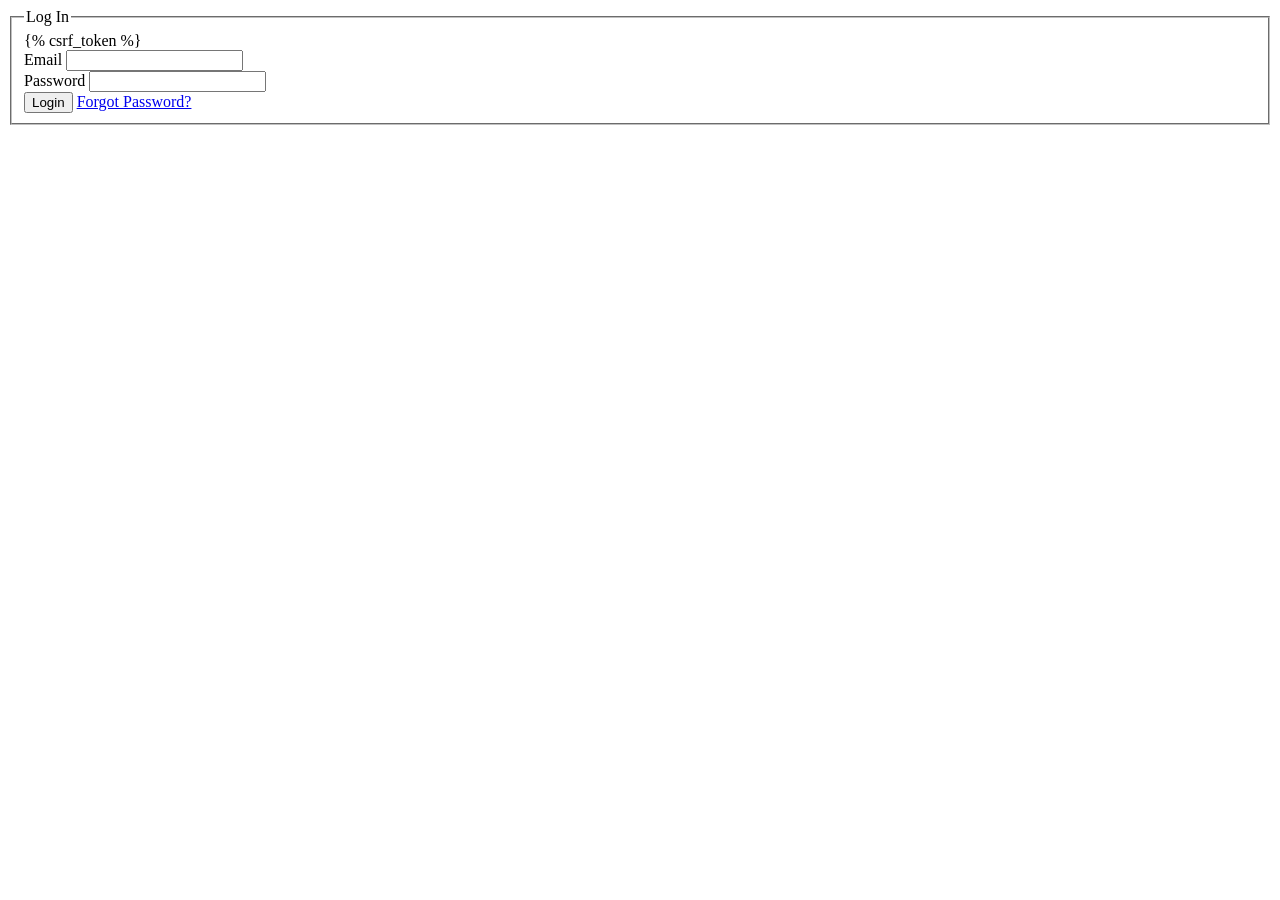
<file: templates/login.html>
<!DOCTYPE html>
<html lang="en">
<head>
    <meta charset="UTF-8">
    <title>Log In</title>
</head>
<body>
    <fieldset class="form-group">
        <legend class="border-bottom mb-4">Log In</legend>
            <form method ='POST'>
                {% csrf_token %}
                <div class="form-group">
                    <label class="form-control-label">Email</label>
                    <input type="text" name="email">
                </div>
                <div class="form-group">
                    <label class="form-control-label">Password</label>
                    <input type="password" name="password">
                </div>
                <input type="submit" value="Login">
                <a href="#">Forgot Password?</a>
            </form>
    </fieldset>
</body>
</html>
</file>
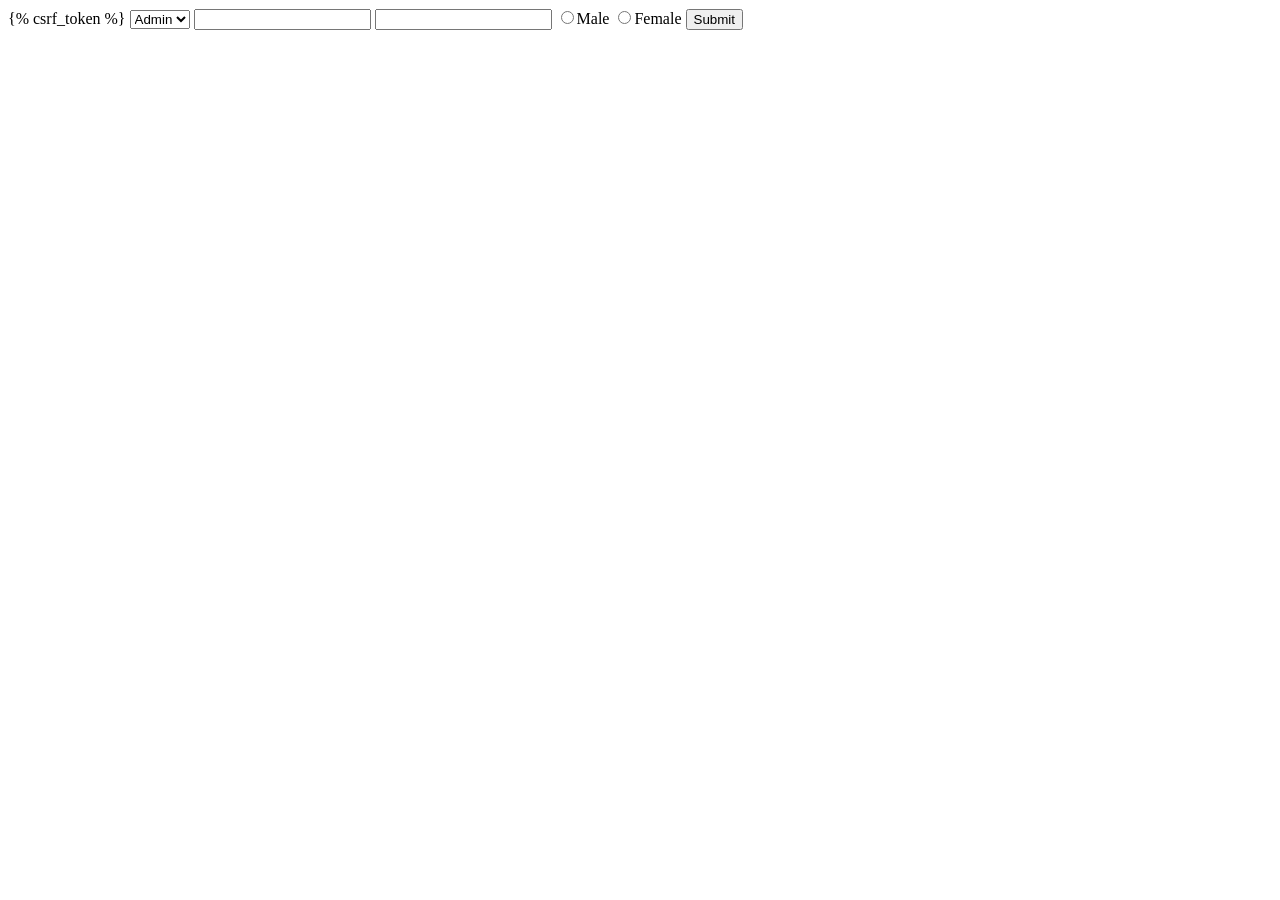
<file: templates/test.html>
<!DOCTYPE html>
<html lang="en">
<head>
    <meta charset="UTF-8">
    <title>Title</title>
</head>
<body>
<form method="post">

{% csrf_token %}
<select name="role">
    <option value="1">Admin</option>
</select>
<input type="text" name="name">
<input type="text" name="email">
<input type="radio" name="gender" value="male">Male
<input type="radio" name="gender" value="female">Female
<input type="submit" value="Submit">
    </form>
</body>
</html>
</file>
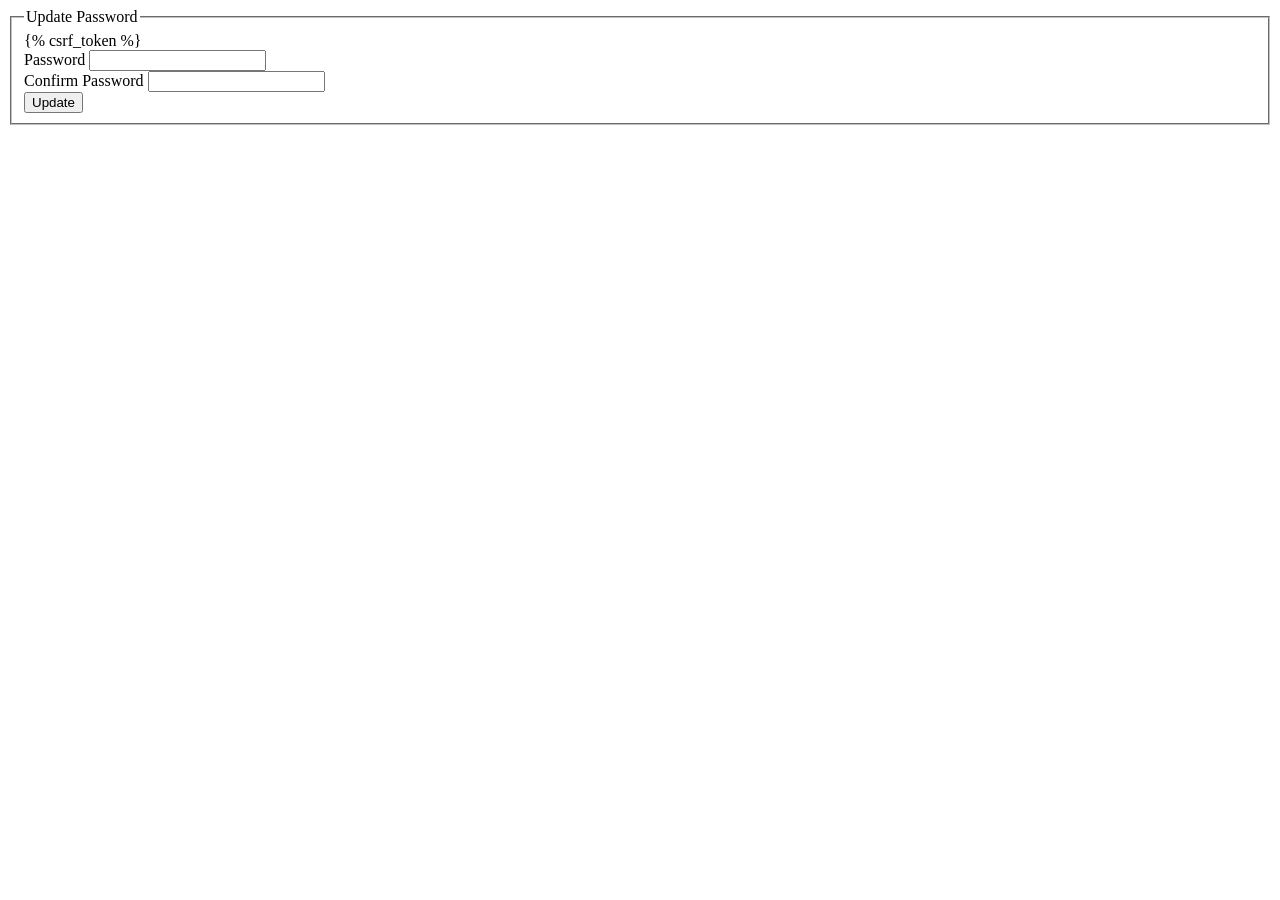
<file: templates/update_password.html>
<!DOCTYPE html>
<html lang="en">
<head>
    <meta charset="UTF-8">
    <title>Update password</title>
</head>
<body>
    <fieldset class="form-group">
        <legend class="border-bottom mb-4">Update Password</legend>
            <form method ='POST'>
                {% csrf_token %}
                <div class="form-group">
                    <label class="form-control-label">Password</label>
                    <input type="password" name="password">
                </div>
                <div class="form-group">
                    <label class="form-control-label">Confirm Password</label>
                    <input type="password" name="confirm_password">
                </div>
                <input type="submit" value="Update">
            </form>
    </fieldset>
</body>
</html>
</file>
